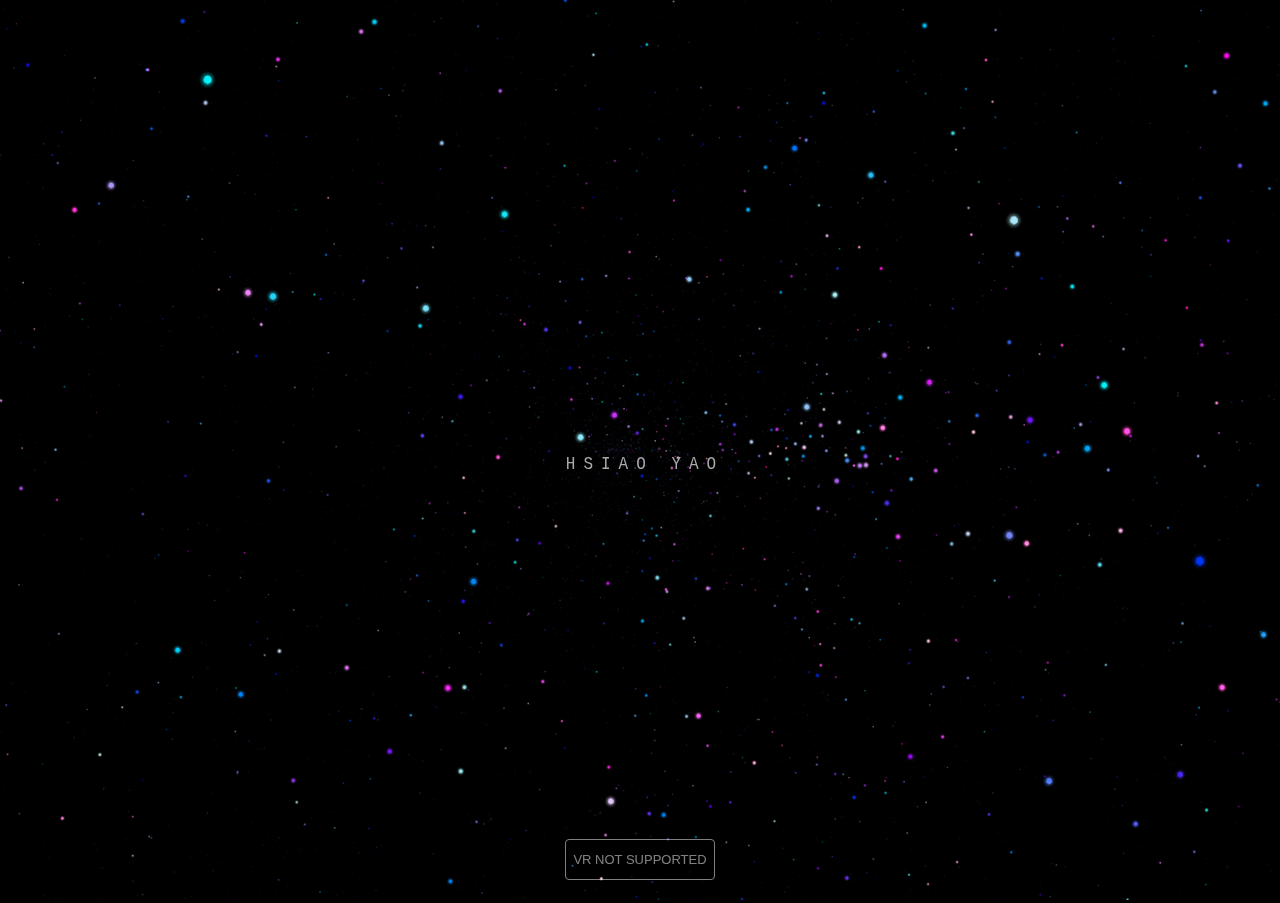
<file: index.html>
<!DOCTYPE html>
<html lang="en">
	<head>
		<title>Hsiao Yao</title>
		<meta charset="utf-8">
		<meta http-equiv="x-ua-compatible" content="ie=edge">
		<meta name="viewport" content="width=device-width, user-scalable=no, minimum-scale=1.0, maximum-scale=1.0">
		<link type="text/css" rel="stylesheet" href="main.css">
		<link rel="shortcut icon" href="gatsby-icon.png">
		<meta name="description" content="Website built by Hsiao Yao who is an art lover with physics and engineering background.">
		<meta name="image" content="https://tomhsiao1260.github.io/Demo/images/Yao.png">
		<meta property="og:locale" content="en_US">
		<meta property="og:url" content="https://tomhsiao1260.github.io/Demo/">
		<meta property="og:type" content="website">
		<meta property="og:title" content="Hsiao Yao">
		<meta property="og:description" content="Website built by Hsiao Yao who is an art lover with physics and engineering background.">
		<meta property="og:image" content="https://tomhsiao1260.github.io/Demo/images/Yao.png">
		<meta property="og:image:alt" content="Website built by Hsiao Yao who is an art lover with physics and engineering background.">
		<meta name="twitter:card" content="summary_large_image">
		<meta name="twitter:title" content="Hsiao Yao">
		<meta name="twitter:description" content="Website built by Hsiao Yao who is an art lover with physics and engineering background.">
		<meta name="twitter:image" content="https://tomhsiao1260.github.io/Demo/images/Yao.png">
		<meta name="twitter:image:alt" content="Website built by Hsiao Yao who is an art lover with physics and engineering background.">
		<script type="application/ld+json">{"@context":"http://schema.org","@type":"WebPage","url":"https://tomhsiao1260.github.io","headline":"This is a Hsiao Yao personal website.","inLanguage":"en","mainEntityOfPage":"https://tomhsiao1260.github.io","description":"Website built by Hsiao Yao who is an art lover with physics and engineering background.","name":"Hsiao Yao","author":{"@type":"Person","name":"Hsiao Yao"},"copyrightHolder":{"@type":"Person","name":"Hsiao Yao"},"copyrightYear":"2020","creator":{"@type":"Person","name":"Hsiao Yao"},"publisher":{"@type":"Person","name":"Hsiao Yao"},"datePublished":"2019-10-30T13:31:15.000Z","dateModified":"2020-01-16","image":{"@type":"ImageObject","url":"https://tomhsiao1260.github.io/images/gatsby-icon.png"}}</script>
		<script type="application/ld+json">{"@context":"http://schema.org","@type":"BreadcrumbList","description":"Breadcrumbs list","name":"Breadcrumbs","itemListElement":[{"@type":"ListItem","item":{"@id":"https://tomhsiao1260.github.io","name":"Homepage"},"position":1}]}</script>
		<meta name="theme-color" content="#000000">
	</head>
	<body>
		<div id="container"></div>
		<div id="info">
			<a href="https://tomhsiao1260.github.io/" target="_blank" rel="noopener">HSIAO YAO</a>
			<div id="notSupported" style="display:none">Sorry your graphics card + browser does not support hardware instancing</div>
		</div>

		<script type="x-shader/x-vertex" id="vertexshader">

			attribute float size;

			uniform float sineTime;

			varying vec3 vColor;

			varying vec4 mvPosition;

			void main() {

				vColor = color;

				mvPosition = modelViewMatrix * vec4( sineTime * position, 1.0 );

				gl_PointSize = size * ( 300.0 / -mvPosition.z );

				gl_Position = projectionMatrix * mvPosition;

			}

		</script>

		<script type="x-shader/x-fragment" id="fragmentshader">

			uniform sampler2D pointTexture;

			uniform float time;

			varying vec3 vColor;

			varying vec4 mvPosition;

			void main() {

				gl_FragColor = vec4( vColor, 1.0 );

				gl_FragColor.r += sin( mvPosition.x * 0.3 + time ) * 0.5;

				gl_FragColor = gl_FragColor * texture2D( pointTexture, gl_PointCoord );

			}

		</script>
		<script src="js/three.js"></script>
		<script src="js/TrackballControls.js"></script>
		<script type="module">

			var renderer, scene, camera, controls;

			var particleSystem, geometry;

			var particles = 30000;

            // 用來改變 camera 位置 (因為 VR 會自動回到原點...)
			var cameraHolder;

			// 進入 VR 的按鈕 
			import { VRButton } from "./js/VRButton.js";

			init();
			animate();

			function init() {

				camera = new THREE.PerspectiveCamera( 40, window.innerWidth / window.innerHeight, 100, 10000 );
				// 這段在 VR 無效
				// camera.position.z = 300;

				scene = new THREE.Scene();

                // 加入 cameraHolder 才能平移
				cameraHolder = new THREE.Group();
				scene.add(cameraHolder);
				cameraHolder.add(camera);
				cameraHolder.position.set(0, 0, 1000);

				var shaderMaterial = new THREE.ShaderMaterial( {

					uniforms: {
						time: { value: 1.0 },
						sineTime: { value: 1.0 },
						pointTexture: { value: new THREE.TextureLoader().load( "./images/spot.png" ) }
					},
					vertexShader: document.getElementById( 'vertexshader' ).textContent,
					fragmentShader: document.getElementById( 'fragmentshader' ).textContent,

					blending: THREE.AdditiveBlending,
					depthTest: false,
					transparent: true,
					vertexColors: true

				} );


				geometry = new THREE.BufferGeometry();

				var positions = [];
				var offsets = [];
				var colors = [];
				var sizes = [];

				var color = new THREE.Color();

				for ( var i = 0; i < particles; i ++ ) {

					// 半徑改大一點效果比較好
					var radius = (1 - Math.random() * Math.random()) * 1200;
					var theta = Math.random() * Math.PI * 2;
					var phi = Math.random() * Math.PI;

					positions.push( radius * Math.sin(phi) * Math.cos(theta) );
					positions.push( radius * Math.sin(phi) * Math.sin(theta) );
					positions.push( radius * Math.cos(phi) );

					offsets.push( Math.random() - 0.5, Math.random() - 0.5, Math.random() - 0.5 );

					color.setHSL( i / particles, 1.0, 0.5 );

					colors.push( Math.random(), Math.random(), 1 );

					sizes.push( 20 );

				}

				geometry.setAttribute( 'position', new THREE.Float32BufferAttribute( positions, 3 ) );
				geometry.setAttribute( 'offset', new THREE.Float32BufferAttribute( offsets, 3 ) );
				geometry.setAttribute( 'color', new THREE.Float32BufferAttribute( colors, 3 ) );
				geometry.setAttribute( 'size', new THREE.Float32BufferAttribute( sizes, 1 ).setUsage( THREE.DynamicDrawUsage ) );

				particleSystem = new THREE.Points( geometry, shaderMaterial );

				scene.add( particleSystem );

				renderer = new THREE.WebGLRenderer();
				renderer.setPixelRatio( window.devicePixelRatio );
				renderer.setSize( window.innerWidth, window.innerHeight );

				// 啟用 VR
				renderer.xr.enabled = true;
				document.body.appendChild(VRButton.createButton(renderer));

				var container = document.getElementById( 'container' );
				container.appendChild( renderer.domElement );

				window.addEventListener( 'resize', onWindowResize, false );

				controls = new THREE.TrackballControls( camera, renderer.domElement);
				controls.rotateSpeed = 1.0;
				controls.zoomSpeed = 0.05;
				controls.panSpeed = 0.1;
				controls.keys = [ 65, 83, 68 ];

				// 加入 VR 的動畫改為這個
				renderer.setAnimationLoop( animate );

			}

			function onWindowResize() {

				camera.aspect = window.innerWidth / window.innerHeight;
				camera.updateProjectionMatrix();

				renderer.setSize( window.innerWidth, window.innerHeight );

			}

			function animate() {

				controls.update();

				render();

			}

			function render() {

				var time = performance.now();

				// 因為 index 為 0 處變為了 cameraHolder 所以要旋轉的對象改為 1
				var object = scene.children[ 1 ];

				object.rotation.y = time * 0.00005;
				object.material.uniforms[ "time" ].value = time * 0.004;
				object.material.uniforms[ "sineTime" ].value = Math.sin( object.material.uniforms[ "time" ].value * 0.02 + 2);

				var sizes = geometry.attributes.size.array;

				for ( var i = 0; i < particles; i ++ ) {

					// size 改小一點效果比較好
					sizes[ i ] = 5 * ( 1 + Math.sin( 0.1 * i + 0.003 * time ) );

				}

				geometry.attributes.size.needsUpdate = true;

				renderer.render( scene, camera );

			}

		</script>

</body>
</html>
</file>
<file: main.css>
body {
	/* font-family: Oswald, monospace; */
	font-family: monospace;
	/* background-color: #f0f0f0; */
	background-color: #000;
	margin: 0px;
	overflow: hidden;
}

#info {
	position: absolute;
	/*top: 0px; */
	top: 50%;
	width: 100%;
	padding: 5px;
	/* font-family: Oswald, monospace; */
	font-family: monospace;
	font-size: 1rem;
	text-align:center;
	color: #ffffff;

	transform: scale(1, 1.2);
	-webkit-transform: scale(1, 1.2); /* Safari and Chrome */
	-moz-transform: scale(1, 1.2); /* Firefox */
	-ms-transform: scale(1, 1.2); /* IE 9+ */
	-o-transform: scale(1, 1.2); /* Opera */
}

a {
	color: #aaa;
	letter-spacing: 0.5rem;
	text-decoration: none;

	-webkit-touch-callout: none; /* iOS Safari */
	-webkit-user-select: none; /* Safari */
	 -khtml-user-select: none; /* Konqueror HTML */
		 -moz-user-select: none; /* Firefox */
			-ms-user-select: none; /* Internet Explorer/Edge */
					user-select: none; /* Non-prefixed version, currently
																supported by Chrome and Opera */
}

a:hover {
	color: #ccc;
}
</file>
